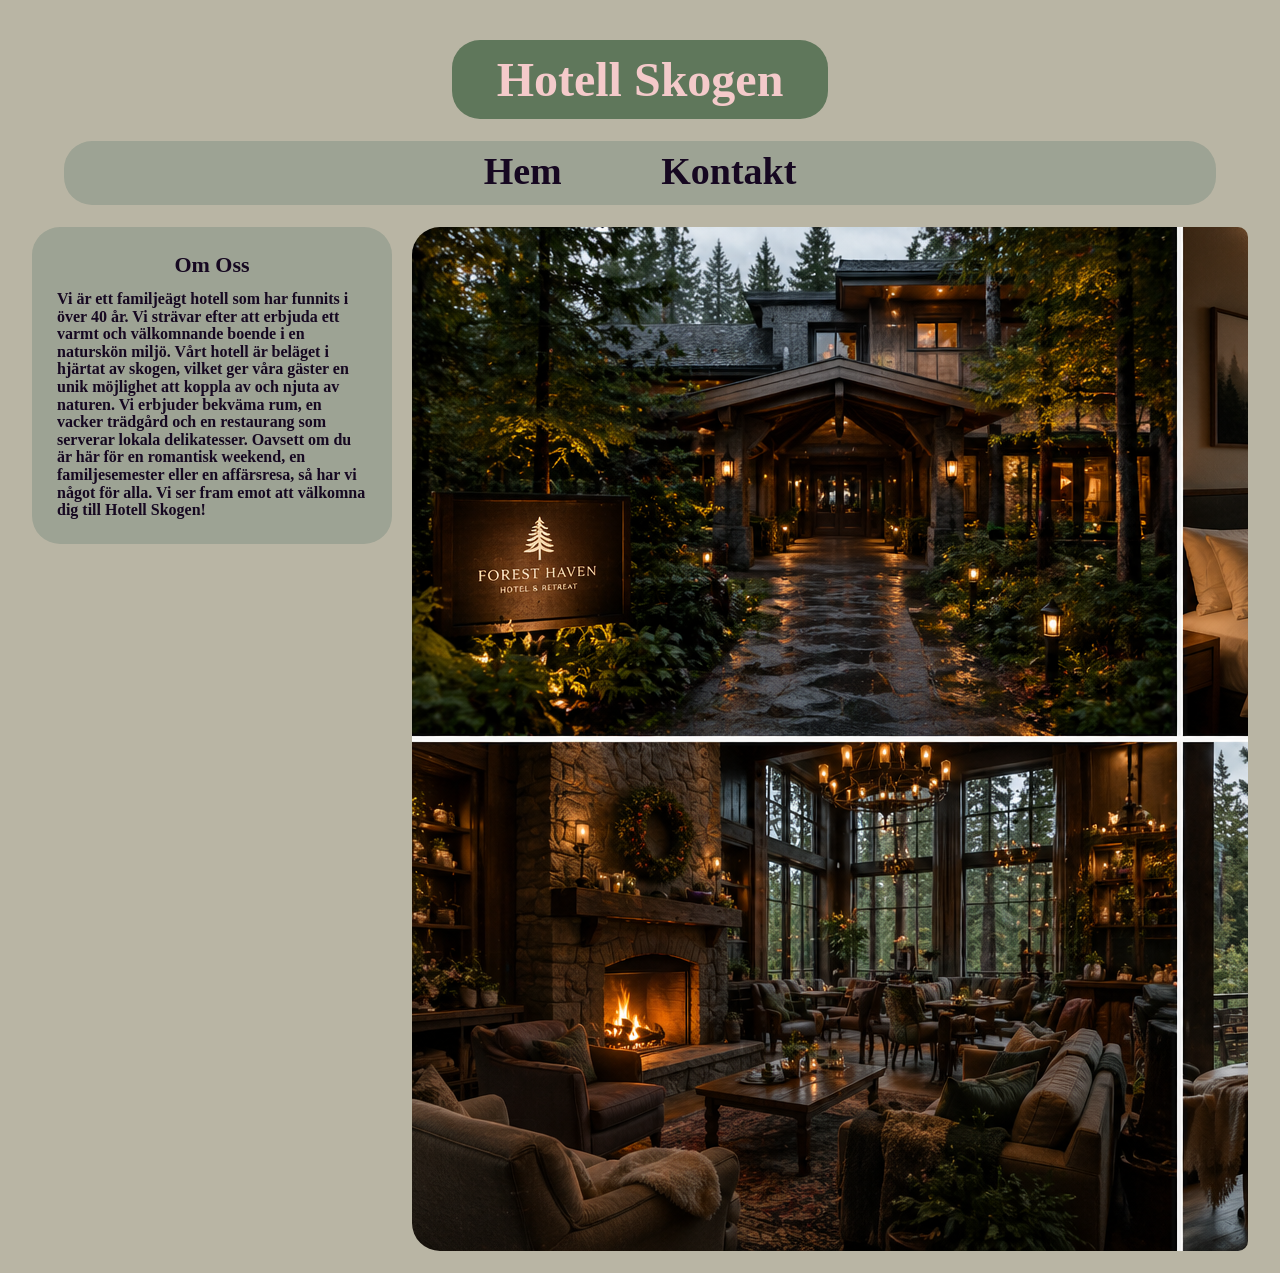
<file: index.html>
<!DOCTYPE html>
<html lang="sv">
<head>
<meta charset="UTF-8" >
<meta name="viewport" content="width=device-width, initial-scale=1.0" >
<title>Hotell Skogen</title>
<link rel="stylesheet" href="style.css" >
</head>
<body>
<header>
<h1>Hotell Skogen</h1>
<nav>
<a href="index.html">Hem</a>
<a href="kontakt.HTML">Kontakt</a>
</nav>
</header>
<main>
<section class="about-box">
<h2>Om Oss</h2>
<p>
Vi är ett familjeägt hotell som har funnits i över 40 år. Vi strävar efter att erbjuda ett varmt och välkomnande boende i en naturskön miljö. Vårt hotell är beläget i hjärtat av skogen, vilket ger våra gäster en unik möjlighet att koppla av och njuta av naturen. Vi erbjuder bekväma rum, en vacker trädgård och en restaurang som serverar lokala delikatesser. Oavsett om du är här för en romantisk weekend, en familjesemester eller en affärsresa, så har vi något för alla. Vi ser fram emot att välkomna dig till Hotell Skogen!
</p>
</section>
<div class="image-box">
<img src="Image%202.png" alt="Hotell Skogen">
 </div>
  </main>
</body>
</html>
</file>
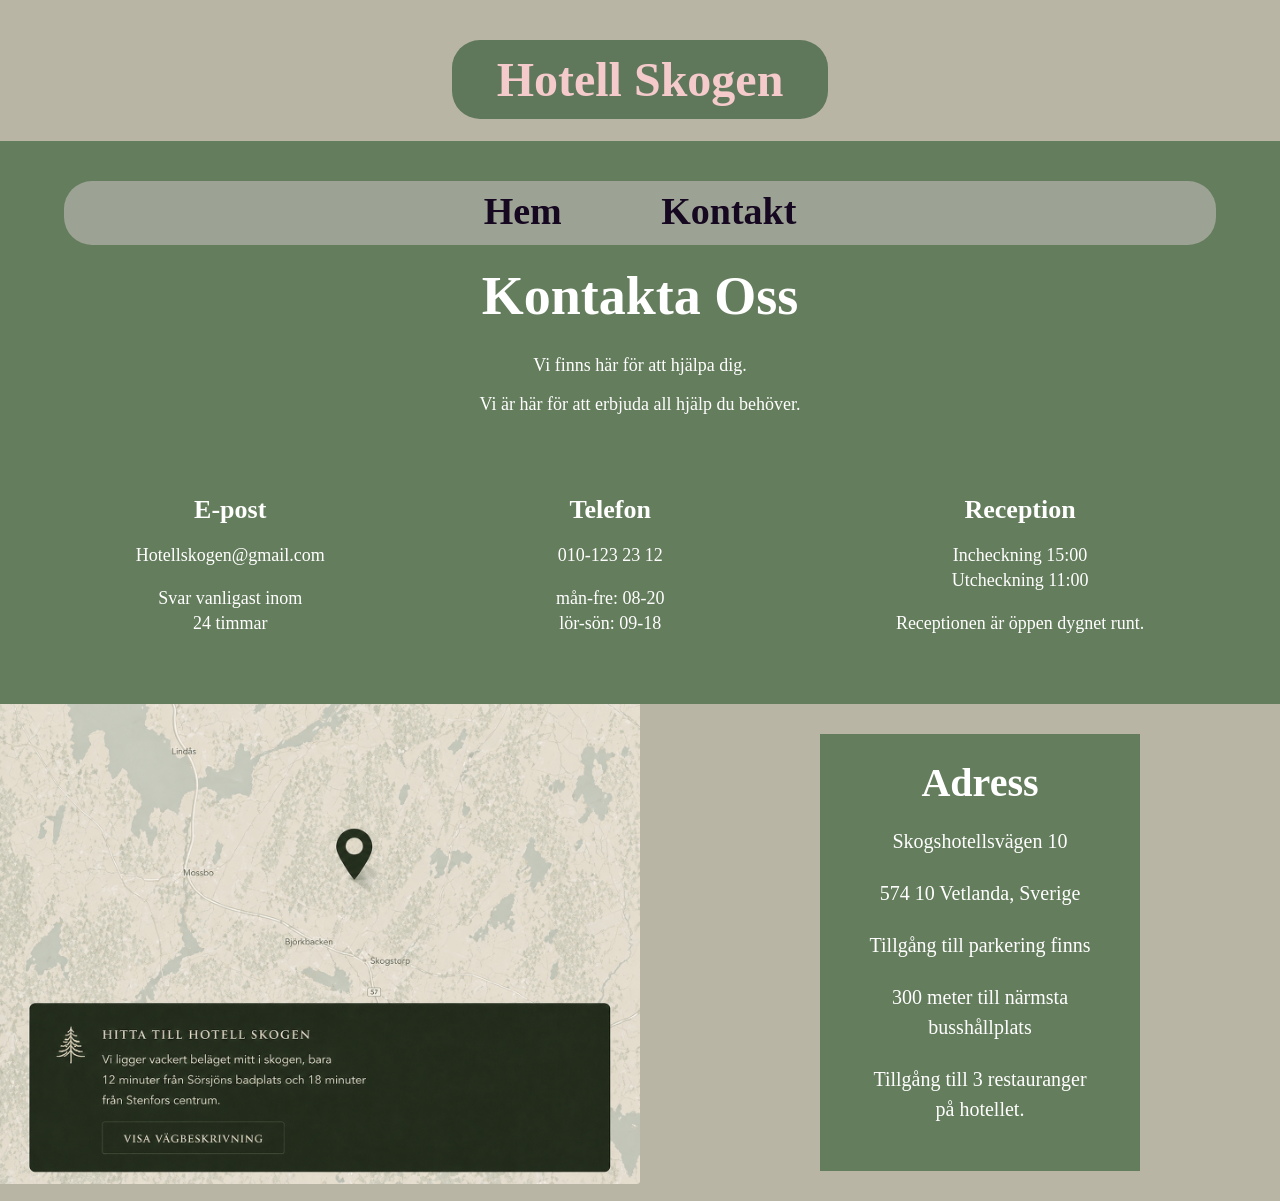
<file: kontakt.HTML>
<!DOCTYPE html>
<html lang="sv">
<head>
<meta charset="UTF-8">
<meta name="viewport" content="width=device-width, initial-scale=1.0">
<title>Kontakta Oss</title>
<link rel="stylesheet" href="style.css">
</head>
<body>
<header>
<h1>Hotell Skogen</h1>
</header>
<header class="contact-header">
<nav>
<a href="index.html">Hem</a>
<a href="kontakt.HTML">Kontakt</a>
</nav>
<div class="contact-title">
<h1>Kontakta Oss</h1>
<p>Vi finns här för att hjälpa dig.</p>
<p>
Vi är här för att erbjuda all hjälp du behöver.
</p>
</div>
<section class="contact-info">
<div class="info-box">
<h2>E-post</h2>
<p>Hotellskogen@gmail.com</p>
<p>Svar vanligast inom<br>24 timmar</p>
</div>
<div class="info-box">
<h2>Telefon</h2>
<p>010-123 23 12</p>
<p>
mån-fre: 08-20<br>
lör-sön: 09-18
</p>
</div>
<div class="info-box">
<h2>Reception</h2>
<p>
Incheckning 15:00<br>
 Utcheckning 11:00
</p>
<p>Receptionen är öppen dygnet runt.</p>
</div>
</section>
</header>
<main class="contact-main">
<div class="map-section">
<img src="Image%201.png" alt="Karta till hotellet">
</div>
<section class="address-box">
<h2>Adress</h2>
<p>Skogshotellsvägen 10</p>
<p>574 10 Vetlanda, Sverige</p>
<p>Tillgång till parkering finns</p>
<p>300 meter till närmsta busshållplats</p>
<p>
Tillgång till 3 restauranger<br>
på hotellet.
</p>
</section>
</main>
</body>
</html>
</file>
<file: style.css>
body {margin: 0;background-color: #b9b5a4;font-family: Georgia, serif;color: #160821;
}
header {padding-top: 40px;text-align: center;
}
h1 {display: inline-block;margin: 0 0 22px;padding: 12px 45px;background-color: #5f775b;color: #f4caca;font-size: 48px;border-radius: 28px;font-weight: bold;
}
nav {width: 90%;margin: 0 auto;padding: 8px 0 12px;background-color: #9da394;border-radius: 28px;font-size: 38px;font-weight: bold;
}
nav span,
nav a {margin: 0 45px;
}
nav a {color: #160821;text-decoration: none;
}
nav a:hover {text-decoration: underline;
}
main {display: flex;gap: 20px;padding: 22px 32px;align-items: flex-start;
}
.about-box {width: 310px;min-height: 240px;padding: 25px;background-color: #9da394;border-radius: 28px;
}
.about-box h2 {margin: 0 0 12px;text-align: center;font-size: 22px;
}
.about-box p {margin: 0;font-size: 16px;font-weight: bold;line-height: 1.1;
}
.image-box {flex: 1;border-radius: 10px;overflow: hidden;
}
.image-box img {width: auto;height: auto;display: block;border-radius: 28px;
}


/* CONTACT PAGE */
.contact-header {background-color: #647d5c;padding-bottom: 30px;
}
.home-button {display: inline-block;margin-top: 0;padding: 10px 32px;background-color: #354232;color: white;text-decoration: none;font-size: 22px;font-weight: bold;
}
.home-button:hover {opacity: 0.9;
}
.contact-title {padding: 20px 24px;color: white;
}
.contact-title h1 {background: none;color: white;padding: 0;margin-bottom: 10px;font-size: 54px;
}
.contact-title p {font-size: 18px;margin-bottom: 18px;
}
.contact-info {display: flex;justify-content: space-around;text-align: center;color: white;padding: 20px;
}
.info-box h2 {font-size: 26px;margin-bottom: 10px;
}
.info-box p {font-size: 18px;line-height: 1.4;
}
.contact-main {display: flex;justify-content: space-between;align-items: flex-start;padding: 0;gap: 40px;
}
.map-section {width: 50%;
}
.map-section img {width: 100%;display: block;
}
.address-box {width: 270px;background-color: #647d5c;color: white;padding: 25px;margin: 30px auto;text-align: center;
}
.address-box h2 {font-size: 40px;margin-top: 0;margin-bottom: 20px;
}
.address-box p {font-size: 20px;line-height: 1.5;margin-bottom: 22px;
}
</file>
